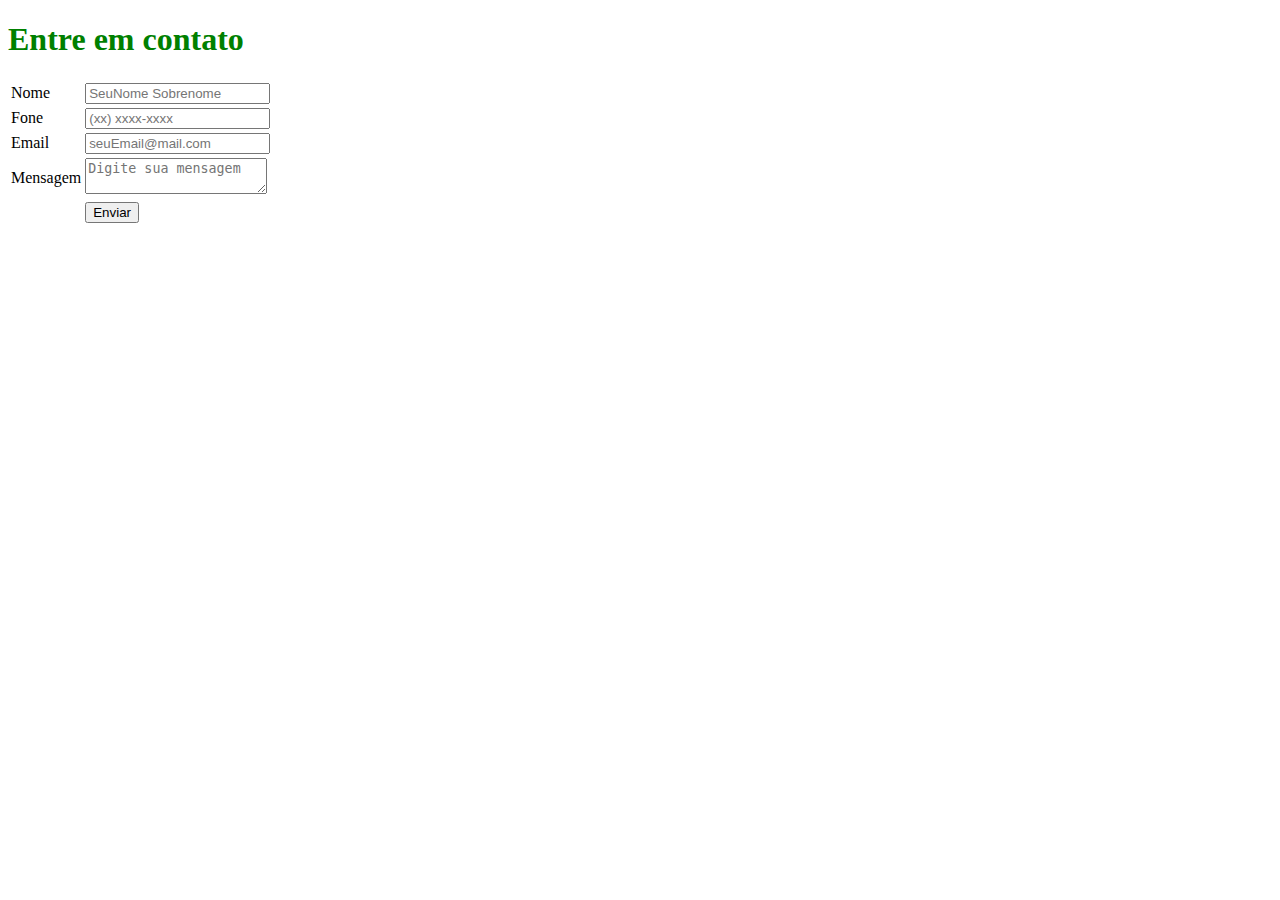
<file: contato.html>
<!DOCTYPE html>
<html lang="en">
<head>
    <meta charset="UTF-8">
    <meta http-equiv="X-UA-Compatible" content="IE=edge">
    <meta name="viewport" content="width=device-width, initial-scale=1.0">
    <title>Sobre mim</title>
    <script>
    function Enviar() {

        var nome = document.getElementById("idNome");
    
        if (nome.value != "") {
            alert( nome.value + ' sua mensagem foi encaminhada com sucesso');
        }
    
    }
    </script>
</head>
<body>
    <form name="meu_form">

        <h1 style="color: green;">Entre em contato</h1>
      
        <table>
            <tr>
                <td><label>Nome</label></td>
                <td><input type="text" id="idNome" placeholder="SeuNome Sobrenome" required="required" name="nome" /></td>
            </tr>
            <tr>
                <td><label>Fone</label></td>
                <td><input type="tel" placeholder="(xx) xxxx-xxxx" name="fone" /></td>
            </tr>
            <tr>
                <td><label>Email</label></td>
                <td><input type="email" placeholder="seuEmail@mail.com" name="email" /></td>
            </tr>
            <tr>
                <td><label>Mensagem</label></td>
                <td><textarea placeholder="Digite sua mensagem"></textarea></td>
            </tr>
            <td></td>
            <td><input type="submit" class="enviar" onclick="Enviar();" value="Enviar" /></td>
        </table>
      </form>
  
</body>
</html>
</file>
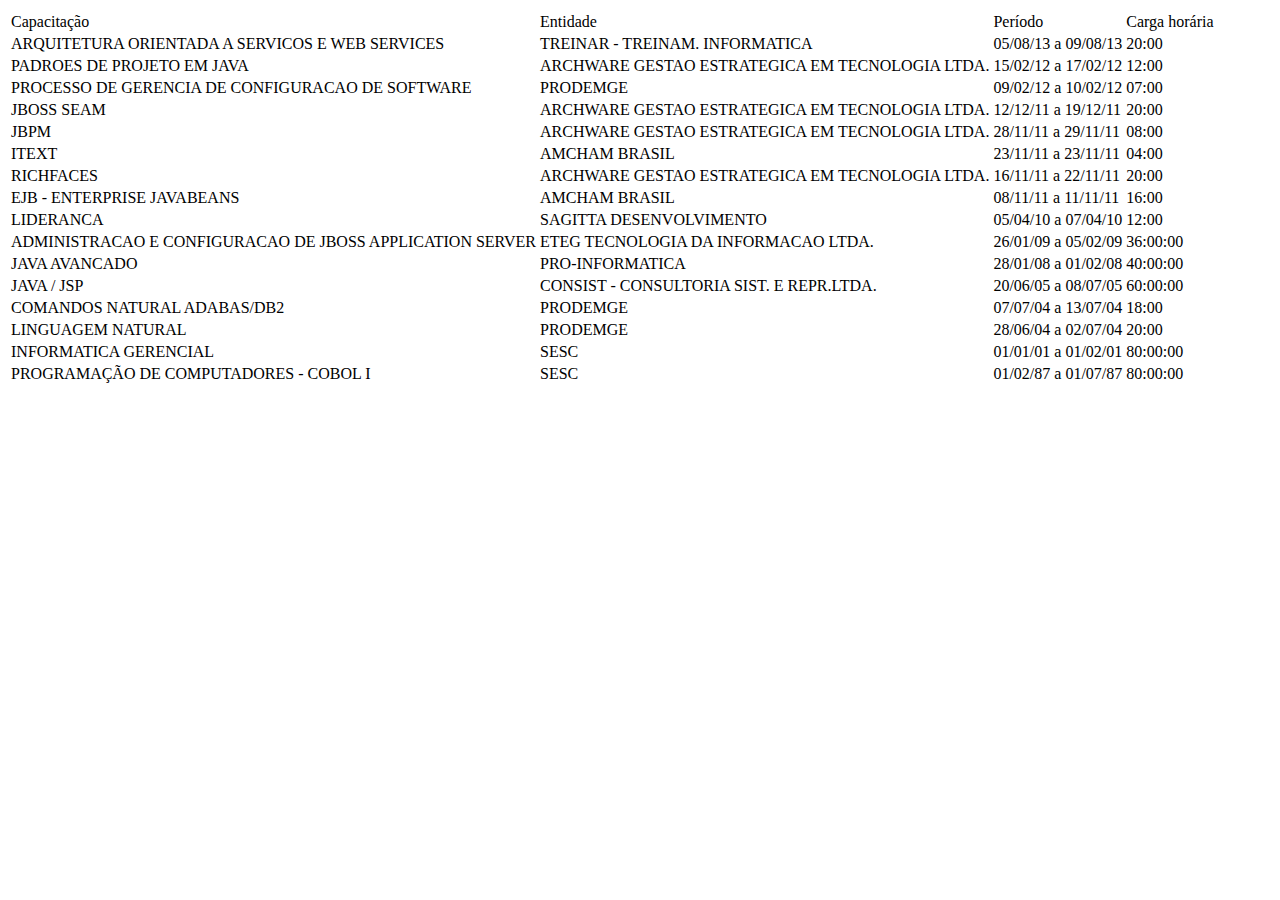
<file: cursos.html>
<!DOCTYPE html>
<html lang="en">
<head>
    <meta charset="UTF-8">
    <meta http-equiv="X-UA-Compatible" content="IE=edge">
    <meta name="viewport" content="width=device-width, initial-scale=1.0">
    <title>Sobre mim</title>
</head>
<body>
    <table>
        <tr>
    
            <tr><td>	Capacitação	</td><td>	Entidade	</td><td>	Período	</td><td>	Carga horária	</td></tr>
            <tr><td>	ARQUITETURA ORIENTADA A SERVICOS E WEB SERVICES	</td><td>	TREINAR - TREINAM. INFORMATICA	</td><td>	05/08/13        a        09/08/13	</td><td>	20:00	</td></tr>
            <tr><td>	PADROES DE PROJETO EM JAVA	</td><td>	ARCHWARE GESTAO ESTRATEGICA EM TECNOLOGIA LTDA.	</td><td>	15/02/12        a        17/02/12	</td><td>	12:00	</td></tr>
            <tr><td>	PROCESSO DE GERENCIA DE CONFIGURACAO DE        SOFTWARE	</td><td>	PRODEMGE	</td><td>	09/02/12        a        10/02/12	</td><td>	07:00	</td></tr>
            <tr><td>	JBOSS SEAM	</td><td>	ARCHWARE GESTAO ESTRATEGICA EM TECNOLOGIA LTDA.	</td><td>	12/12/11        a        19/12/11	</td><td>	20:00	</td></tr>
            <tr><td>	JBPM	</td><td>	ARCHWARE GESTAO ESTRATEGICA EM TECNOLOGIA LTDA.	</td><td>	28/11/11        a        29/11/11	</td><td>	08:00	</td></tr>
            <tr><td>	ITEXT	</td><td>	AMCHAM BRASIL	</td><td>	23/11/11        a        23/11/11	</td><td>	04:00	</td></tr>
            <tr><td>	RICHFACES	</td><td>	ARCHWARE GESTAO ESTRATEGICA EM TECNOLOGIA LTDA.	</td><td>	16/11/11        a        22/11/11	</td><td>	20:00	</td></tr>
            <tr><td>	EJB - ENTERPRISE JAVABEANS	</td><td>	AMCHAM BRASIL	</td><td>	08/11/11        a        11/11/11	</td><td>	16:00	</td></tr>
            <tr><td>	LIDERANCA	</td><td>	SAGITTA DESENVOLVIMENTO	</td><td>	05/04/10        a        07/04/10	</td><td>	12:00	</td></tr>
            <tr><td>	ADMINISTRACAO E CONFIGURACAO DE JBOSS APPLICATION SERVER	</td><td>	ETEG TECNOLOGIA DA INFORMACAO LTDA.	</td><td>	26/01/09        a        05/02/09	</td><td>	36:00:00	</td></tr>
            <tr><td>	JAVA AVANCADO	</td><td>	PRO-INFORMATICA	</td><td>	28/01/08        a        01/02/08	</td><td>	40:00:00	</td></tr>
            <tr><td>	JAVA / JSP	</td><td>	CONSIST - CONSULTORIA SIST. E REPR.LTDA.	</td><td>	20/06/05        a        08/07/05	</td><td>	60:00:00	</td></tr>
            <tr><td>	COMANDOS NATURAL ADABAS/DB2	</td><td>	PRODEMGE	</td><td>	07/07/04        a        13/07/04	</td><td>	18:00	</td></tr>
            <tr><td>	LINGUAGEM NATURAL	</td><td>	PRODEMGE	</td><td>	28/06/04        a        02/07/04	</td><td>	20:00	</td></tr>
            <tr><td>	INFORMATICA GERENCIAL	</td><td>	SESC	</td><td>	01/01/01        a        01/02/01	</td><td>	80:00:00	</td></tr>
            <tr><td>	PROGRAMAÇÃO DE COMPUTADORES - COBOL I	</td><td>	SESC	</td><td>	01/02/87        a        01/07/87	</td><td>	80:00:00	</td></tr>        </tr>
    </table>
  
</body>
</html>
</file>
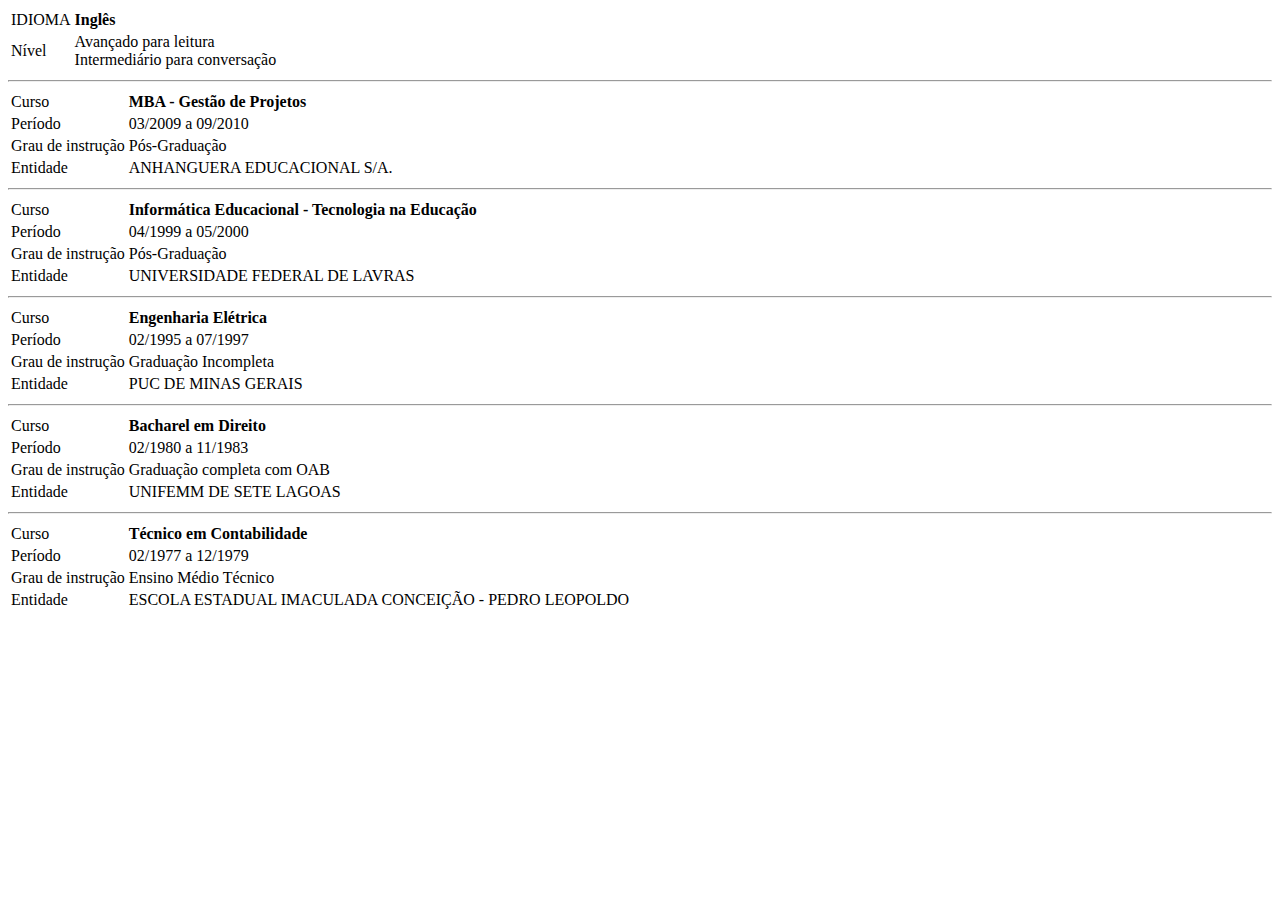
<file: educacao.html>
<!DOCTYPE html>
<html lang="en">
<head>
    <meta charset="UTF-8">
    <meta http-equiv="X-UA-Compatible" content="IE=edge">
    <meta name="viewport" content="width=device-width, initial-scale=1.0">
    <title>Sobre mim</title>
</head>
<body>

    <table>
        <tr>
            <td>IDIOMA</td><td><b>Inglês</b></td>
        </tr>
        <tr>
            <td>Nível</td><td>Avançado para leitura
                              <br> Intermediário para conversação
            </td>
        </tr>
    </table>
    <hr>
    
    <table>
        <tr>
            <td>Curso</td><td><b>MBA - Gestão de Projetos<b></td>
        </tr>
        <tr>
            <td>Período</td><td>03/2009 a 09/2010</td>
        </tr>
        <tr>
            <td>Grau de instrução</td><td>Pós-Graduação</td>
        </tr>
        <tr>
            <td>Entidade</td><td>ANHANGUERA EDUCACIONAL S/A.</td>
        </tr>
    </table>
    <hr>
    <table>
        <tr>
            <td>Curso</td><td><b>Informática Educacional - Tecnologia na Educação</b></td>
        </tr>
        <tr>
            <td>Período</td><td>04/1999 a 05/2000</td>
        </tr>
        <tr>
            <td>Grau de instrução</td><td>Pós-Graduação</td>
        </tr>
        <tr>
            <td>Entidade</td><td>UNIVERSIDADE FEDERAL DE LAVRAS</td>
        </tr>
    </table>
    <hr>
    <table>
        <tr>
            <td>Curso</td><td><b>Engenharia Elétrica</b></td>
        </tr>
        <tr>
            <td>Período</td><td>02/1995 a 07/1997</td>
        </tr>
        <tr>
            <td>Grau de instrução</td><td>Graduação Incompleta</td>
        </tr>
        <tr>
            <td>Entidade</td><td>PUC DE MINAS GERAIS</td>
        </tr>
    </table>
    <hr>
    <table>
        <tr>
            <td>Curso</td><td><b>Bacharel em Direito</b></td>
        </tr>
        <tr>
            <td>Período</td><td> 02/1980 a 11/1983</td>
        </tr>
        <tr>
            <td>Grau de instrução</td><td> Graduação completa com OAB</td>
        </tr>
        <tr>
            <td>Entidade</td><td> UNIFEMM DE SETE LAGOAS</td>
        </tr>
    </table>
    <hr>
    <table>
        <tr>
            <td>Curso</td><td><b>Técnico em Contabilidade</b></td>
        </tr>
        <tr>
            <td>Período</td><td> 02/1977 a 12/1979</td>
        </tr>
        <tr>
            <td>Grau de instrução</td><td> Ensino Médio Técnico</td>
        </tr>
        <tr>
            <td>Entidade</td><td> ESCOLA ESTADUAL IMACULADA CONCEIÇÃO - PEDRO LEOPOLDO</td>
        </tr>
    </table>
  
</body>
</html>
</file>
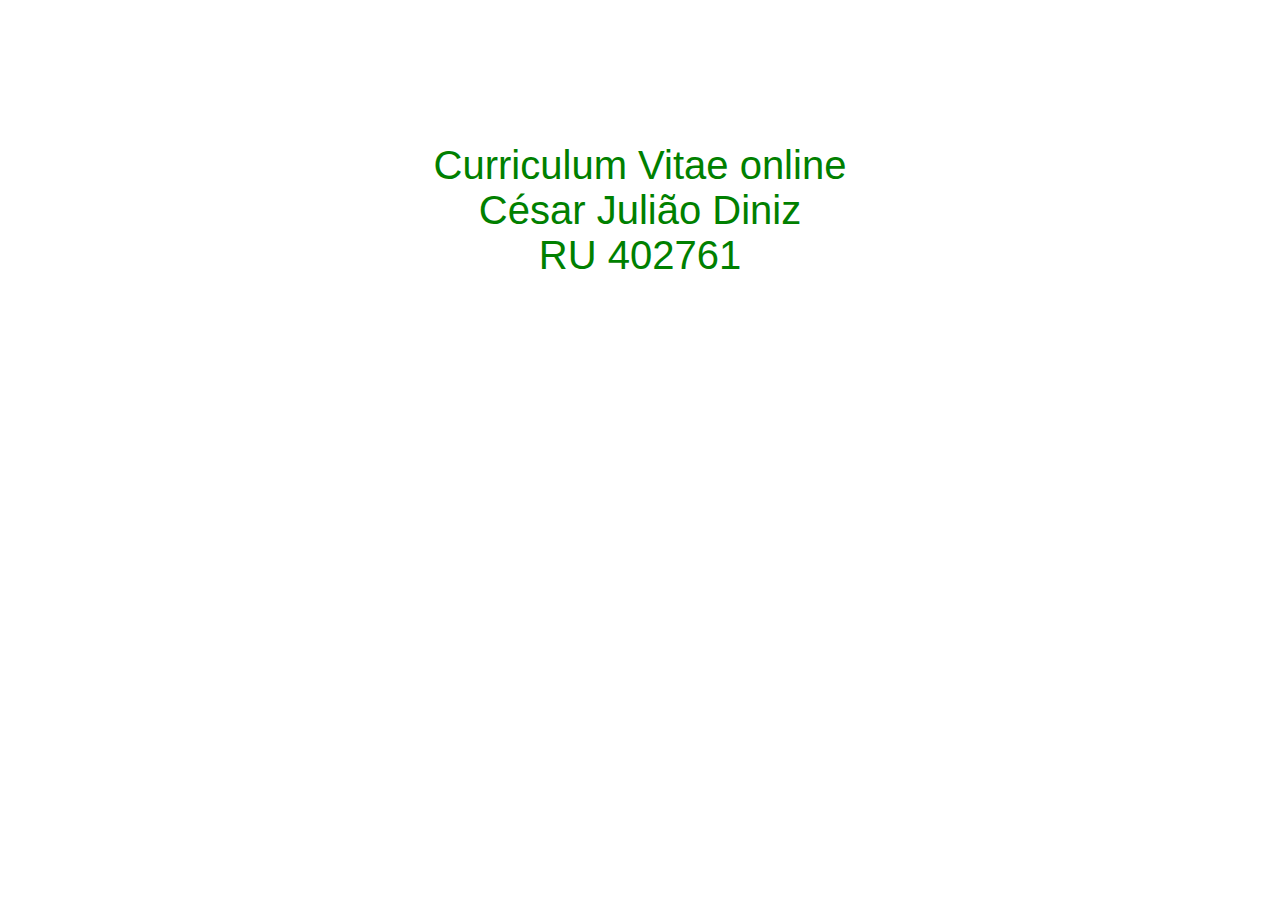
<file: home.html>
<!DOCTYPE html>
<html lang="en">
<head>
    <meta charset="UTF-8">
    <meta http-equiv="X-UA-Compatible" content="IE=edge">
    <meta name="viewport" content="width=device-width, initial-scale=1.0">
    <title>Document</title>
    <style>
        .titulo {
            text-align: center;
            font: 40px sans-serif;
            color: green;
        }
</style>
</head>
<body>
        <div class="titulo">
        <br><br><br>Curriculum Vitae online
        <br>César Julião Diniz
        <br> RU 402761
        </div>
</body>
</html>
</file>
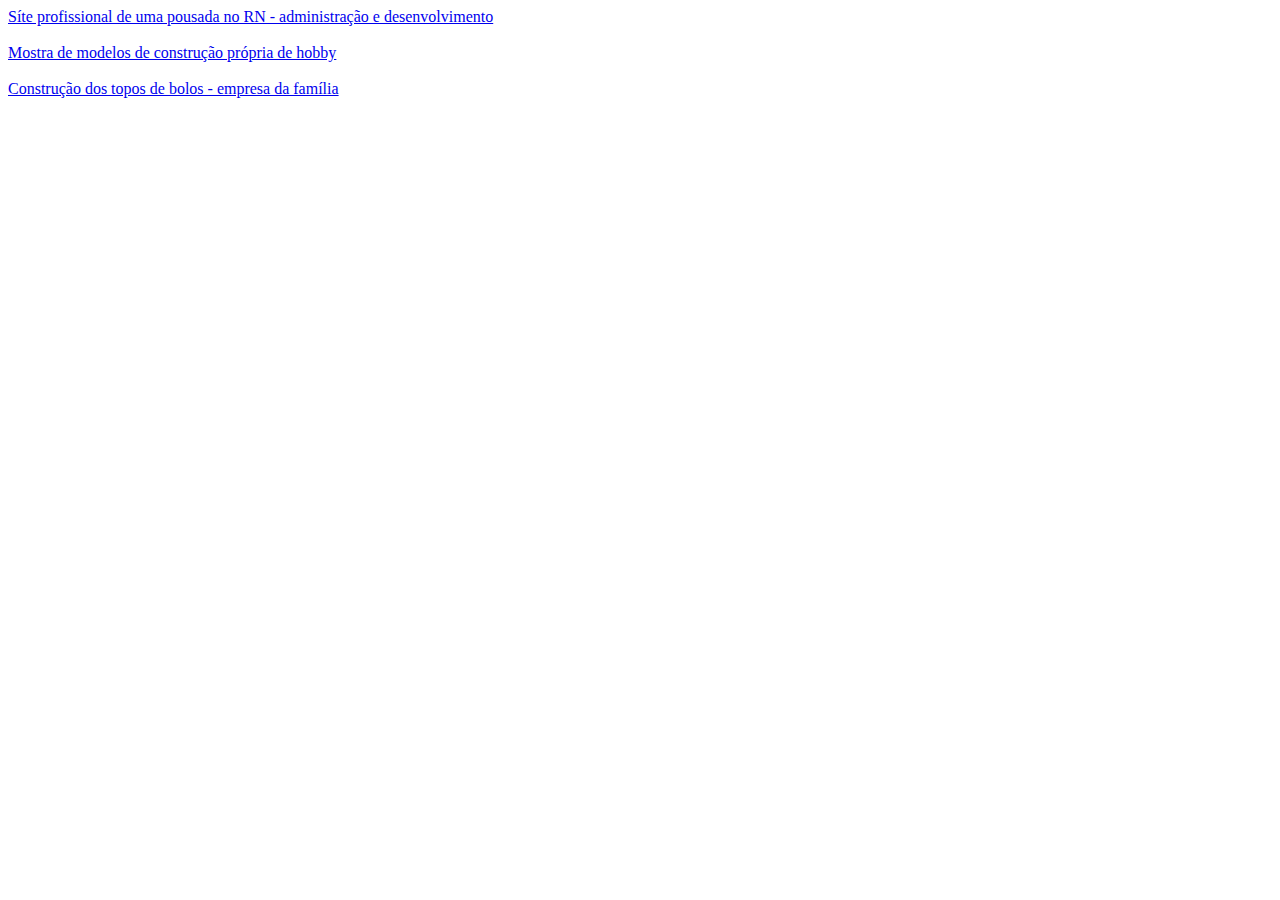
<file: portfolio.html>
<!DOCTYPE html>
<html lang="en">
<head>
    <meta charset="UTF-8">
    <meta http-equiv="X-UA-Compatible" content="IE=edge">
    <meta name="viewport" content="width=device-width, initial-scale=1.0">
    <title>Document</title>
</head>
<body>
    <!-- Os link's são abertos em outras abas por restrição-->
    <a href="https://www.defrentepraafrica27.com.br/" target="_blank">Síte profissional de uma pousada no RN - administração e desenvolvimento</a>
    <br><br>
    <a href="https://cesarjuliao.blogspot.com/" target="_blank">Mostra de modelos de construção própria de hobby</a>
    <br><br>
    <a href="https://www.instagram.com/_anabelbolosedoces_/"  target="_blank">Construção dos topos de bolos - empresa da família</a>
    <br><br>

</body>
</html>
</file>
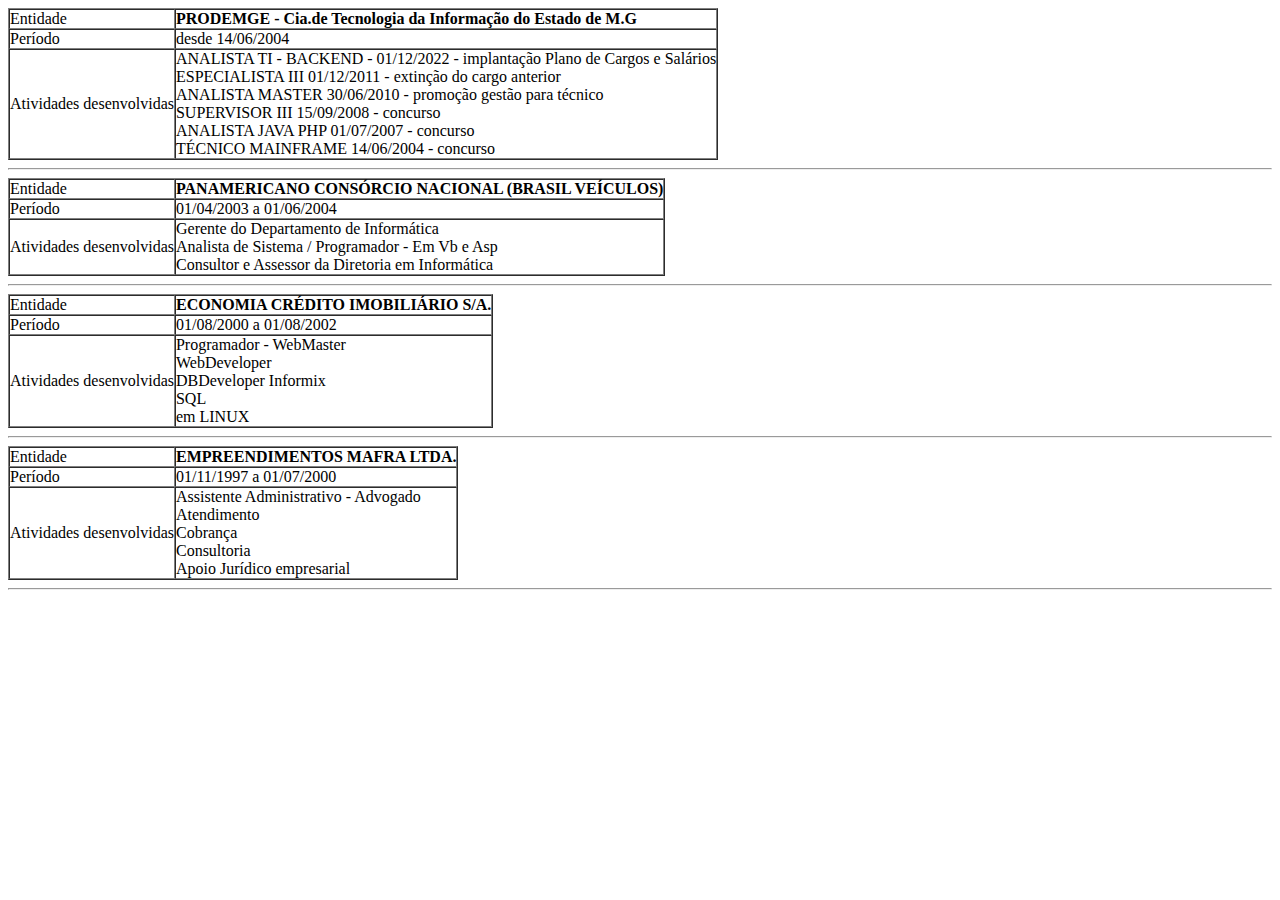
<file: profissional.html>
<!DOCTYPE html>
<html lang="en">
<head>
    <meta charset="UTF-8">
    <meta http-equiv="X-UA-Compatible" content="IE=edge">
    <meta name="viewport" content="width=device-width, initial-scale=1.0">
    <title>Sobre mim</title>
</head>
<body>
    <table border="1" cellspacing="0" cellpadding="0">
        <tr>
            <td>Entidade</td>
            <td><b>	PRODEMGE - Cia.de Tecnologia da Informação do Estado de M.G</b></td>
        </tr>
        <tr>
            <td>Período</td>
            <td>desde 14/06/2004</td>
        </tr>
        <tr>
            <td>Atividades desenvolvidas</td>
            <td>	
                    ANALISTA TI - BACKEND - 01/12/2022 - implantação Plano de Cargos e Salários				
                    <br>ESPECIALISTA III	    01/12/2011 - extinção do cargo anterior	
                    <br>ANALISTA MASTER	        30/06/2010 - promoção gestão para técnico	
                    <br>SUPERVISOR III		    15/09/2008 - concurso	
                    <br>ANALISTA JAVA PHP	    01/07/2007 - concurso
                    <br>TÉCNICO MAINFRAME    	14/06/2004 - concurso			
            </td>
        </tr>
    </table>
    <hr>	

    <table  border="1" cellspacing="0" cellpadding="0">
        <tr>
            <td>Entidade</td>
            <td><b>PANAMERICANO CONSÓRCIO NACIONAL (BRASIL VEÍCULOS)</b></td>
        </tr>
        <tr>
            <td>Período</td>
            <td>01/04/2003 a 01/06/2004
        </tr>
        <tr>
            <td>Atividades desenvolvidas</td>
            <td>Gerente do Departamento de Informática 
                <br> Analista de Sistema / Programador - Em Vb e Asp 
                <br> Consultor e Assessor da Diretoria em Informática	
            </td>
        </tr>
    </table>
    <hr>

    <table border="1" cellspacing="0" cellpadding="0">
        <tr>
            <td>Entidade</td>
            <td><b>	ECONOMIA CRÉDITO IMOBILIÁRIO S/A.</b></td>	
        </tr>
        <tr>
            <td>Período</td>
            <td>01/08/2000 a 01/08/2002</td>
        </tr>
        <tr>
            <td>Atividades desenvolvidas</td>
            <td>Programador - WebMaster
                <br> WebDeveloper
                <br> DBDeveloper Informix 
                <br> SQL 
                <br> em LINUX
            </td>
        </tr>
    </table>
    <hr>

    <table  border="1" cellspacing="0" cellpadding="0">
        <tr>
            <td>Entidade</td>
            <td><b>	EMPREENDIMENTOS MAFRA LTDA.</b></td>		
        </tr>
        <tr>
            <td>Período</td>
            <td>01/11/1997 a 01/07/2000</td>
        </tr>
        <tr>
            <td>Atividades desenvolvidas</td>
            <td>Assistente Administrativo -	Advogado		
                <br>Atendimento
                <br>Cobrança
                <br>Consultoria
                <br>Apoio Jurídico empresarial
            </td>
        </tr>
    </table>
    <hr>
  
</body>
</html>
</file>
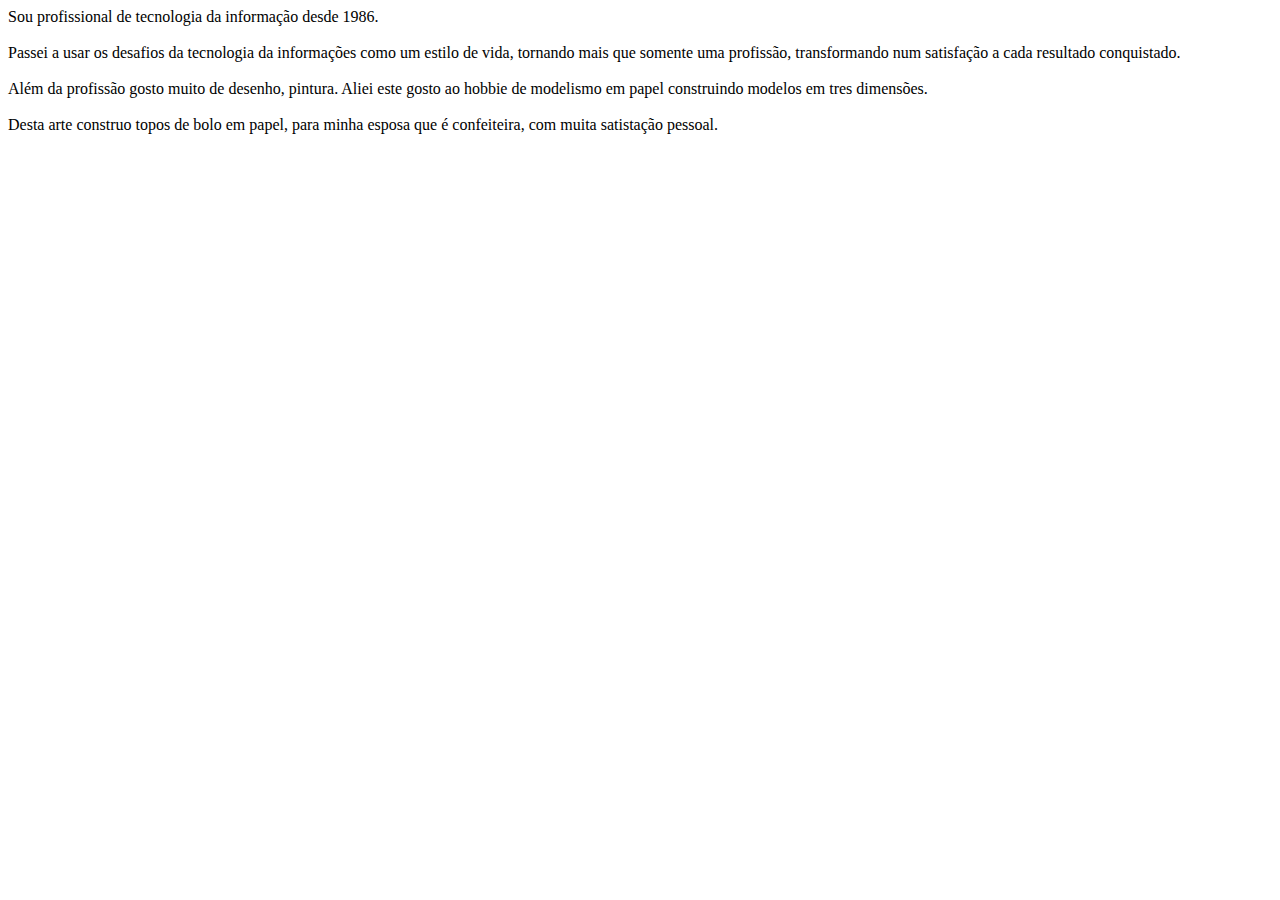
<file: sobre.html>
<!DOCTYPE html>
<html lang="en">
<head>
    <meta charset="UTF-8">
    <meta http-equiv="X-UA-Compatible" content="IE=edge">
    <meta name="viewport" content="width=device-width, initial-scale=1.0">
    <title>Sobre mim</title>
</head>
<body>
    <div>
    Sou profissional de tecnologia da informação desde 1986. 
    </div>
    <br><div>
    Passei a usar os desafios da tecnologia da informações como um estilo de vida, tornando mais que somente uma profissão,
    transformando num satisfação a cada resultado conquistado.
    </div>
    <br><div>
    Além da profissão gosto muito de desenho, pintura. Aliei este gosto ao hobbie de modelismo em papel construindo
    modelos em tres dimensões.
    </div>
    <br><div>
    Desta arte construo topos de bolo em papel, para minha esposa que é confeiteira, com muita satistação pessoal.
    </div>
</body>
</html>
</file>
